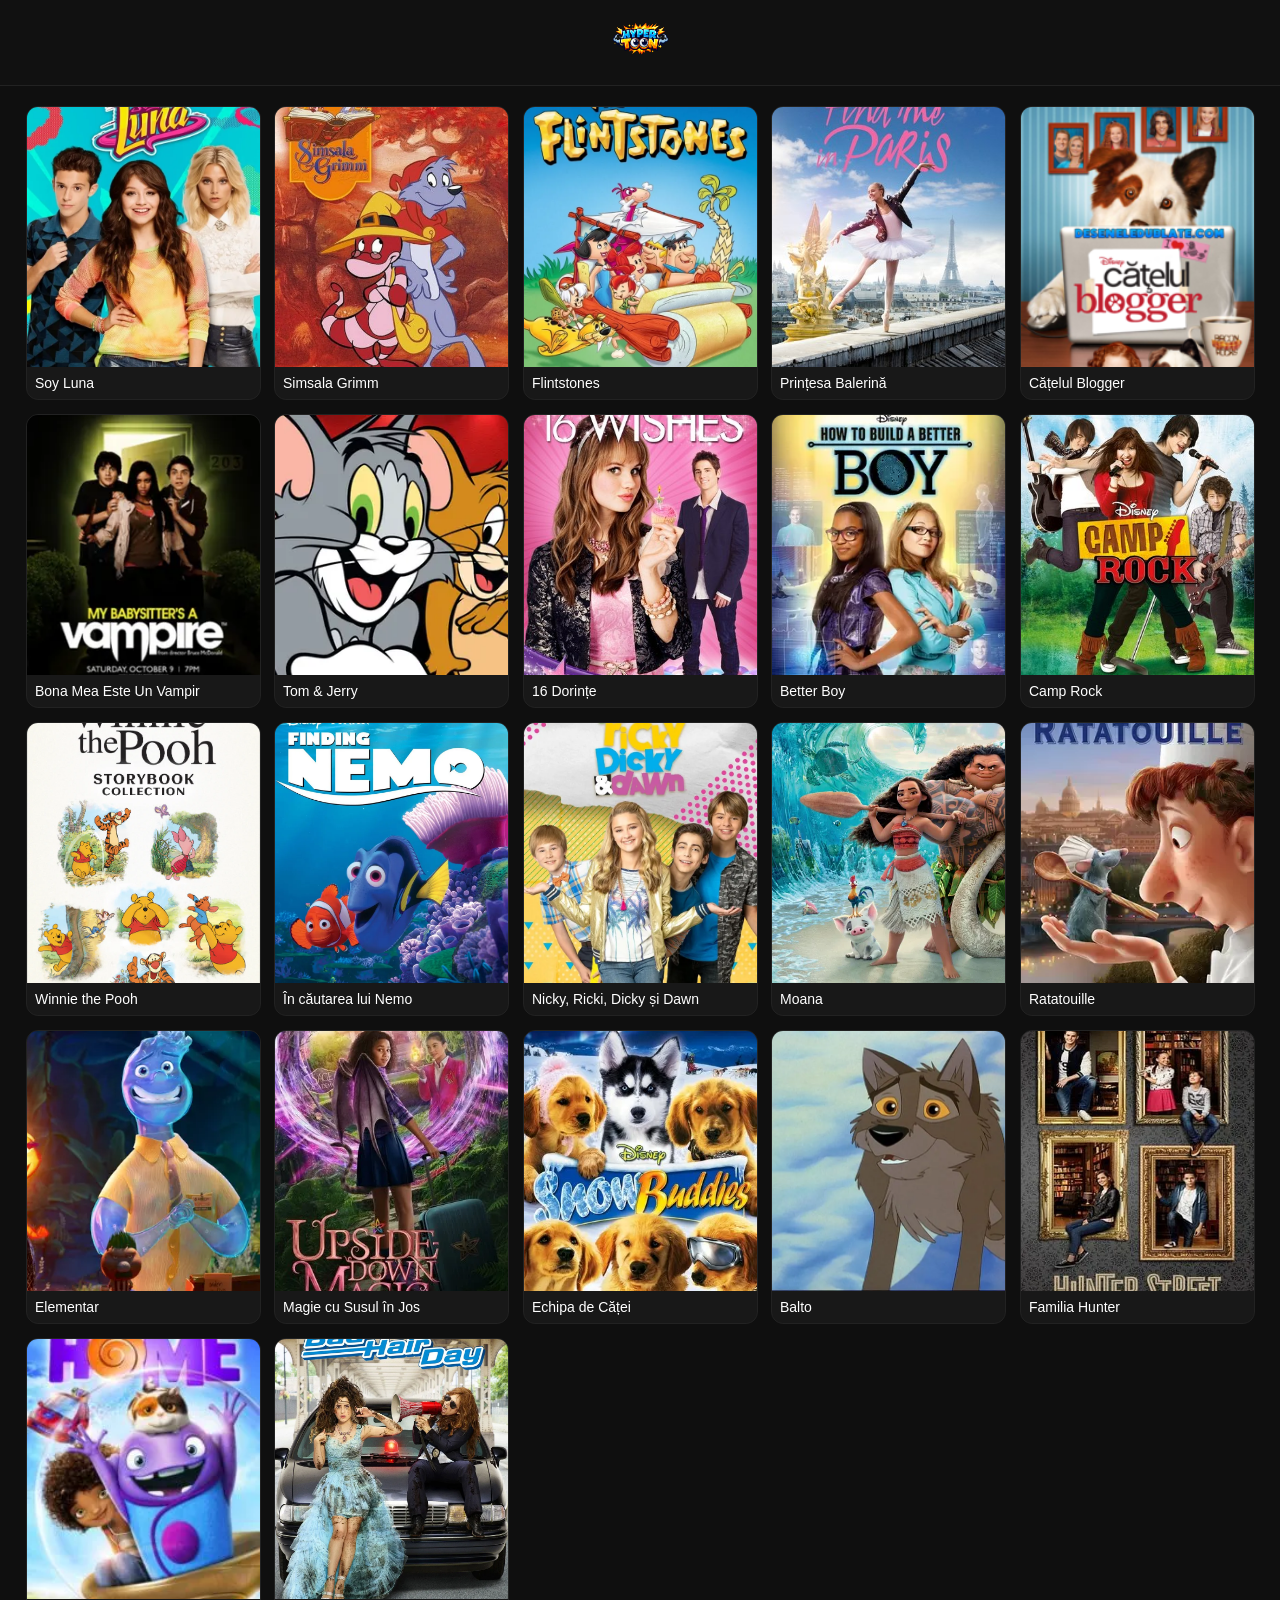
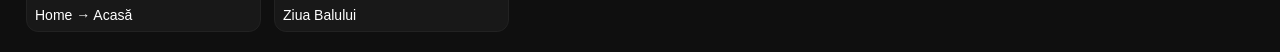
<file: index.html>
<head>
    <link rel="icon" type="image/png" href="logo.png">
<meta charset="UTF-8">
<meta name="viewport" content="width=device-width, initial-scale=1.0">

<title>HYPERTOON</title>

<link rel="icon" href="logo.png">
<link rel="stylesheet" href="style.css">

<link rel="preload" as="image" href="logo.png">
</head>

<body>

<header>
    <img src="logo.png" class="logo" alt="HYPERTOON">
</header>

<main class="content">
<div class="grid" id="grid">

    <div class="card" data-id="soy">
        <img loading="lazy" decoding="async" src="soy.jpg" alt="Soy Luna">
        <div class="card-title">Soy Luna</div>
    </div>

    <div class="card" data-id="simsala">
        <img loading="lazy" decoding="async" src="simsala.jpg" alt="Simsala Grimm">
        <div class="card-title">Simsala Grimm</div>
    </div>

    <div class="card" data-id="flint">
        <img loading="lazy" decoding="async" src="flint.jpg" alt="Flintstones">
        <div class="card-title">Flintstones</div>
    </div>

    <div class="card" data-id="printesa">
        <img loading="lazy" decoding="async" src="printesa.jpg" alt="Prințesa Balerină">
        <div class="card-title">Prințesa Balerină</div>
    </div>

    <div class="card" data-id="catel">
        <img loading="lazy" decoding="async" src="catel.jpg" alt="Cățelul Blogger">
        <div class="card-title">Cățelul Blogger</div>
    </div>

    <div class="card" data-id="bona">
        <img loading="lazy" decoding="async" src="bona.jpg" alt="Bona Mea Este Un Vampir">
        <div class="card-title">Bona Mea Este Un Vampir</div>
    </div>

    <div class="card" data-id="tom">
        <img loading="lazy" decoding="async" src="tom.jpg" alt="Tom și Jerry">
        <div class="card-title">Tom & Jerry</div>
    </div>

    <div class="card" data-id="dorinte">
        <img loading="lazy" decoding="async" src="dorinte.jpg" alt="16 Dorințe">
        <div class="card-title">16 Dorințe</div>
    </div>

    <div class="card" data-id="better">
        <img loading="lazy" decoding="async" src="betterboy.jpg" alt="Better Boy">
        <div class="card-title">Better Boy</div>
    </div>

    <div class="card" data-id="camp">
        <img loading="lazy" decoding="async" src="camprock.jpg" alt="Camp Rock">
        <div class="card-title">Camp Rock</div>
    </div>

    <div class="card" data-id="winniethepooh">
        <img loading="lazy" decoding="async" src="pooh.jpg" alt="Winnie the Pooh">
        <div class="card-title">Winnie the Pooh</div>
    </div>

    <div class="card" data-id="nemo">
        <img loading="lazy" decoding="async" src="nemo.jpg" alt="În căutarea lui Nemo">
        <div class="card-title">În căutarea lui Nemo</div>
    </div>

    <div class="card" data-id="cvadrupleti">
        <img loading="lazy" decoding="async" src="cvadrupleti.jpg" alt="Cvadrupleți">
        <div class="card-title">Nicky, Ricki, Dicky și Dawn</div>
    </div>

    <div class="card" data-id="moana">
        <img loading="lazy" decoding="async" src="moana.jpg" alt="Moana">
        <div class="card-title">Moana</div>
    </div>

    <div class="card" data-id="ratatouile">
        <img loading="lazy" decoding="async" src="ratatouille.jpg" alt="Ratatouille">
        <div class="card-title">Ratatouille</div>
    </div>

    <div class="card" data-id="elementar">
        <img loading="lazy" decoding="async" src="elementar.jpg" alt="Elementar">
        <div class="card-title">Elementar</div>
    </div>

    <div class="card" data-id="magiesusulinjos">
        <img loading="lazy" decoding="async" src="magie.jpg" alt="Magie cu Susul în Jos">
        <div class="card-title">Magie cu Susul în Jos</div>
    </div>

    <div class="card" data-id="echipadecatei">
        <img loading="lazy" decoding="async" src="echipa.jpg" alt="Echipa de Căței">
        <div class="card-title">Echipa de Căței</div>
    </div>

    <div class="card" data-id="balto">
        <img loading="lazy" decoding="async" src="balto.jpg" alt="Balto">
        <div class="card-title">Balto</div>
    </div>

    <div class="card" data-id="hunter">
        <img loading="lazy" decoding="async" src="hunter.jpg" alt="Familia Hunter">
        <div class="card-title">Familia Hunter</div>
    </div>

    <div class="card" data-id="acasa">
        <img loading="lazy" decoding="async" src="acasa.jpg" alt="Acasă">
        <div class="card-title">Home → Acasă</div>
    </div>

    <div class="card" data-id="bal">
        <img loading="lazy" decoding="async" src="bal.jpg" alt="Ziua Balului">
        <div class="card-title">Ziua Balului</div>
    </div>

</div>
</main>

<script>
document.getElementById("grid").addEventListener("click", (e) => {
    const card = e.target.closest(".card");
    if (!card) return;

    const id = card.dataset.id;
    location.href = "player.html?id=" + encodeURIComponent(id);
});
</script>

</body>
</file>
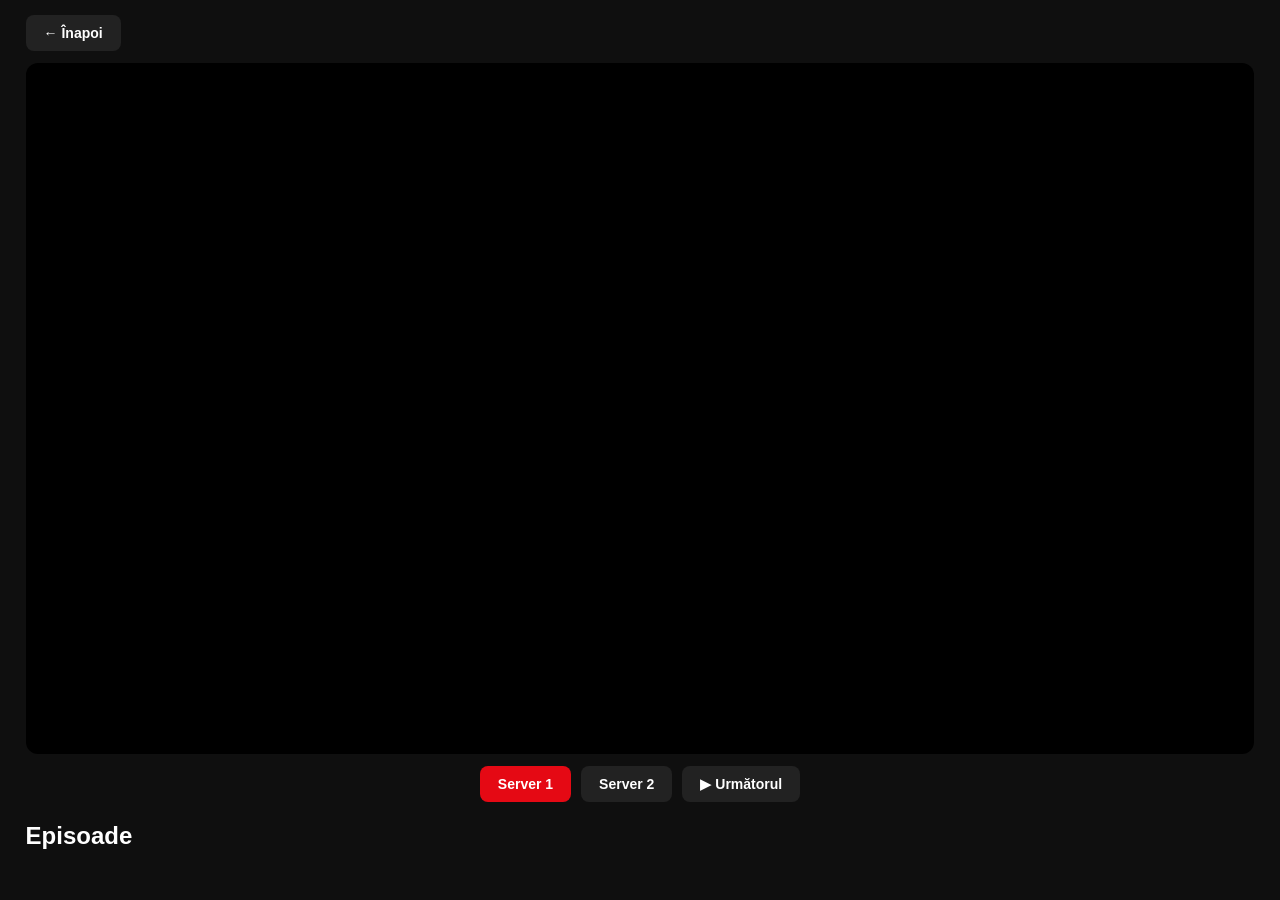
<file: player.html>
<head>
    <link rel="icon" type="image/png" href="logo.png">
<meta charset="UTF-8">
<meta name="viewport" content="width=device-width, initial-scale=1.0">

<title>Player</title>

<link rel="stylesheet" href="style.css">
<meta name="theme-color" content="#0f0f0f">
</head>

<body>

<div class="player-page">

<button class="btn back-btn" onclick="location.href='index.html'">
← Înapoi
</button>

<div class="video-wrapper">
<iframe id="player" allowfullscreen></iframe>
</div>

<div class="controls">
<button class="btn active" onclick="setServer(1)">Server 1</button>
<button class="btn" onclick="setServer(2)">Server 2</button>
<button class="btn" onclick="nextEpisode()">▶ Următorul</button>
</div>

<h2 class="episodes-title">Episoade</h2>
<div class="episodes-grid" id="episodes"></div>

</div>

<script>


const data = {

soy:[
    { s1:"https://rumble.com/embed/v78w068/?pub=4pp93q", s2:"ep1_20260610" },
    { s1:"https://rumble.com/embed/v78vzve/?pub=4pp93q", s2:"ep2_20260610" },
    { s1:"ep3", s2:"ep3" },
    { s1:"https://rumble.com/embed/v78w0b6/?pub=4pp93q", s2:"ep4_20260610" },
    { s1:"https://rumble.com/embed/v78wlae/?pub=4pp93q", s2:"ep5_20260610" },
    { s1:"ep6", s2:"ep6" },

    { s1:"https://rumble.com/embed/v78w1nc/?pub=4pp93q", s2:"ep7_20260610" },
    { s1:"https://rumble.com/embed/v78w2vq/?pub=4pp93q", s2:"ep8_20260610" },
    { s1:"https://rumble.com/embed/v78whla/?pub=4pp93q", s2:"ep9_20260610" },
    { s1:"https://rumble.com/embed/v78wk6i/?pub=4pp93q", s2:"ep_pune10" },

    { s1:"https://rumble.com/embed/v78xy4g/?pub=4pp93q", s2:"ep11_20260611" },
    { s1:"https://rumble.com/embed/v78xyc2/?pub=4pp93q", s2:"ep12_20260611" },
    { s1:"https://rumble.com/embed/v78xyka/?pub=4pp93q", s2:"ep13_20260611" },
    { s1:"https://rumble.com/embed/v78xyte/?pub=4pp93q", s2:"ep14_20260611" },
    { s1:"https://rumble.com/embed/v78ygnm/?pub=4pp93q", s2:"ep15" },
    { s1:"https://rumble.com/embed/v79abna/?pub=4pp93q", s2:"s-01.-e-16-soy-luna-episodul-16.mp-4" },
    { s1:"https://rumble.com/embed/v79abs0/?pub=4pp93q", s2:"s-01.-e-17-soy-luna-episodul-17.mp-4" },
    { s1:"https://rumble.com/embed/v79abxy/?pub=4pp93q", s2:"ep18" },
    { s1:"https://rumble.com/embed/v79ac22/?pub=4pp93q", s2:"ep19" },


],

simsala:[
    { s1:"https://rumble.com/embed/v78y7o0/?pub=4pp93q", s2:"ep1" },
    { s1:"https://rumble.com/embed/v78zs50/?pub=4pp93q", s2:"ep2" },

],

flint:[
    { s1:"https://rumble.com/embed/v78zld0/?pub=4pp93q", s2:"ep1" },
    { s1:"https://rumble.com/embed/v78zldu/?pub=4pp93q", s2:"ep2" },
    { s1:"https://rumble.com/embed/v78zlhc/?pub=4pp93q", s2:"ep3" },
    { s1:"https://rumble.com/embed/v78zlii/?pub=4pp93q", s2:"ep4" },
    { s1:"https://rumble.com/embed/v78zljg/?pub=4pp93q", s2:"ep5" },

],

printesa: [
    { s1:"https://rumble.com/embed/v78y908/?pub=4pp93q", s2:"ep-1-balerina" },
    { s1:"https://rumble.com/embed/v78y9a4/?pub=4pp93q", s2:"ep-2-balerina" },
    { s1:"https://rumble.com/embed/v78y9c4/?pub=4pp93q", s2:"ep-3-balerina" },
    { s1:"https://rumble.com/embed/v78y9ek/?pub=4pp93q", s2:"ep-4_20260611" },
    { s1:"https://rumble.com/embed/v78y9k0/?pub=4pp93q", s2:"ep-5-balerina" },
    { s1:"https://rumble.com/embed/v78y9hc/?pub=4pp93q", s2:"ep-6_20260611_202606" },
    { s1:"https://rumble.com/embed/v78y9q0/?pub=4pp93q", s2:"ep-7-balerina" },
    { s1:"https://rumble.com/embed/v78y9uy/?pub=4pp93q", s2:"ep-8-balerina" },



],

bona: [
        { s1:"https://rumble.com/embed/v78ybw6/?pub=4pp93q", s2:"film_20260611" },


],

tom: [
  { s1:"link", s2:"ep8" },

],

dorinte: [
        { s1:"https://rumble.com/embed/v78ycj6/?pub=4pp93q", s2:"16wishes.mp-4" },


],

better: [
        { s1:"https://ok.ru/videoembed/199940442651?nochat=1", s2:"cumsafacibaiatulperfect.mp4" },


],

winniethepooh: [
        { s1:"https://rumble.com/embed/v78zkos/?pub=4pp93q", s2:"" },
        { s1:"https://rumble.com/embed/v78zrb6/?pub=4pp93q", s2:"" },
],

camp: [
        { s1:"https://rumble.com/embed/v78yh5s/?pub=4pp93q", s2:"" },
        { s1:"https://rumble.com/embed/v78zlx4/?pub=4pp93q", s2:"" },


],

nemo: [
        { s1:"https://rumble.com/embed/v78zmoc/?pub=4pp93q", s2:"" },


],

cvadrupleti: [
        { s1:"https://rumble.com/embed/v78zqkc/?pub=4pp93q", s2:"" },
        { s1:"https://rumble.com/embed/v78zqmu/?pub=4pp93q", s2:"" },
        { s1:"https://rumble.com/embed/v78zqpo/?pub=4pp93q", s2:"" },
        { s1:"https://rumble.com/embed/v78zqz4/?pub=4pp93q", s2:"" },
        { s1:"https://rumble.com/embed/v78zr1i/?pub=4pp93q", s2:"" },
        { s1:"https://rumble.com/embed/v78zr3w/?pub=4pp93q", s2:"" },
        { s1:"https://rumble.com/embed/v78zrpw/?pub=4pp93q", s2:"" },
        { s1:"https://rumble.com/embed/v78zrt8/?pub=4pp93q", s2:"" },
        { s1:"https://rumble.com/embed/v78zrvy/?pub=4pp93q", s2:"" },
        { s1:"https://rumble.com/embed/v78zs20/?pub=4pp93q", s2:"" },
       
],

ratatouile: [
    { s1:"https://rumble.com/embed/v79a5oe/?pub=4pp93q", s2:"" },


],

moana: [
        { s1:"https://rumble.com/embed/v79a6r6/?pub=4pp93q", s2:"" },
        { s1:"https://rumble.com/embed/v79a6vw/?pub=4pp93q", s2:"" },



],

elementar: [
        { s1:"https://rumble.com/embed/v79a6e2/?pub=4pp93q", s2:"" },



],

magiesusulinjos: [
        { s1:"https://rumble.com/embed/v79a67a/?pub=4pp93q", s2:"" },



],

echipadecatei: [
        { s1:"https://rumble.com/embed/v79a6h4/?pub=4pp93q", s2:"" },



],

balto: [
        { s1:"https://rumble.com/embed/v79dn8g/?pub=4pp93q", s2:"" },
        { s1:"https://rumble.com/embed/v79dndu/?pub=4pp93q", s2:"" },
        { s1:"https://rumble.com/embed/v79dnqc/?pub=4pp93q", s2:"" },



],

hunter: [
        { s1:"https://rumble.com/embed/v79dm0a/?pub=4pp93q", s2:"" },
        { s1:"https://rumble.com/embed/v79dm1m/?pub=4pp93q", s2:"" },
        { s1:"https://rumble.com/embed/v79dm3s/?pub=4pp93q", s2:"" },
        { s1:"https://rumble.com/embed/v79dm56/?pub=4pp93q", s2:"" },
        { s1:"https://rumble.com/embed/v79dm80/?pub=4pp93q", s2:"" },
        { s1:"https://rumble.com/embed/v79dm8s/?pub=4pp93q", s2:"" },
        { s1:"https://rumble.com/embed/v79dm9s/?pub=4pp93q", s2:"" },
        { s1:"https://rumble.com/embed/v79dmbe/?pub=4pp93q", s2:"" },
        { s1:"https://rumble.com/embed/v79dmca/?pub=4pp93q", s2:"" },
        { s1:"https://rumble.com/embed/v79dmda/?pub=4pp93q", s2:"" },
        { s1:"https://rumble.com/embed/v79dmvq/?pub=4pp93q", s2:"" },
        { s1:"https://rumble.com/embed/v79dmwg/?pub=4pp93q", s2:"" },
        { s1:"https://rumble.com/embed/v79dmx6/?pub=4pp93q", s2:"" },
        { s1:"https://rumble.com/embed/v79dmy2/?pub=4pp93q", s2:"" },
        { s1:"https://rumble.com/embed/v79dmz2/?pub=4pp93q", s2:"" },



],

bal: [
        { s1:"https://rumble.com/embed/v79e0b4/?pub=4pp93q", s2:"" },



],

acasa: [
        { s1:"https://rumble.com/embed/v79dp64/?pub=4pp93q", s2:"" },



],
    
catel:[
    { s1:"https://rumble.com/embed/v78y6f0/?pub=4pp93q", s2:"catelul-blogger-sezonul-1-episodul-1-online-in-romana" },
    { s1:"https://rumble.com/embed/v78y6jg/?pub=4pp93q", s2:"catelul-blogger-sezonul-1-episodul-2-online-in-romana" },
    { s1:"https://rumble.com/embed/v78y6oq/?pub=4pp93q", s2:"catelul-blogger-sezonul-1-episodul-3-online-in-romana" },
    { s1:"https://rumble.com/embed/v78y6u2/?pub=4pp93q", s2:"catelul-blogger-sezonul-1-episodul-4-online-in-romana" },
    { s1:"https://rumble.com/embed/v78y6w8/?pub=4pp93q", s2:"catelul-blogger-sezonul-1-episodul-5-online-in-romana" },
    { s1:"https://rumble.com/embed/v78y72i/?pub=4pp93q", s2:"catelul-blogger-sezonul-1-episodul-6-online-in-romana" },
    { s1:"https://rumble.com/embed/v78y798/?pub=4pp93q", s2:"catelul-blogger-sezonul-1-episodul-7-online-in-romana" },
    { s1:"https://rumble.com/embed/v78y7j2/?pub=4pp93q", s2:"catelul-blogger-sezonul-1-episodul-8-online-in-romana" },


]

};



const params = new URLSearchParams(location.search);
const id = params.get("id");

const episodes = data[id] || [];

const player = document.getElementById("player");
const grid = document.getElementById("episodes");

let current = 0;
let server = 1;


const key = "resume_" + id;


function getUrl(ep){
 return server === 1 ? ep.s1 : ep.s2;
}


function saveProgress(){
 localStorage.setItem(key, JSON.stringify({
  index: current
 }));
}


function loadEpisode(index){

 if(!episodes[index]) return;

 current = index;

 const url = getUrl(episodes[index]);

 player.src = url;

 updateActive();
 preloadNext(index);

 saveProgress();
}


function updateActive(){
 document.querySelectorAll(".episode").forEach((b,i)=>{
  b.classList.toggle("active", i === current);
 });
}


function preloadNext(index){
 const next = episodes[index + 1];
 if(!next) return;

 const img = new Image();
 img.src = next.s1;
}


function setServer(s){
 server = s;

 document.querySelectorAll(".controls .btn").forEach((b,i)=>{
  if(i < 2) b.classList.toggle("active", i === s-1);
 });

 loadEpisode(current);
}


function nextEpisode(){
 if(current < episodes.length - 1){
  loadEpisode(current + 1);
 }
}


function generateEpisodes(){

 const frag = document.createDocumentFragment();

 episodes.forEach((_,i)=>{
  const btn = document.createElement("button");
  btn.className = "episode";
  btn.textContent = "EP " + (i+1);
  btn.onclick = ()=>loadEpisode(i);
  frag.appendChild(btn);
 });

 grid.appendChild(frag);
}


generateEpisodes();


const saved = localStorage.getItem(key);

if(saved){
 const data = JSON.parse(saved);

 if(episodes[data.index]){
  loadEpisode(data.index);
 } else {
  loadEpisode(0);
 }
} else {
 loadEpisode(0);
}

</script>

</body>
</file>
<file: style.css>
*{
margin:0;
padding:0;
box-sizing:border-box;
font-family:Arial,Helvetica,sans-serif;
}

html{
scroll-behavior:smooth;
}

body{
background:#0f0f0f;
color:#fff;
min-height:100vh;
overflow-x:hidden;
}


header{
position:sticky;
top:0;
z-index:100;
background:#111;
border-bottom:1px solid #222;
padding:10px;
text-align:center;
}

.logo{
height:65px;
width:auto;
display:block;
margin:auto;
}



.content{
width:96%;
max-width:1900px;
margin:auto;
padding:20px 0;
}

.grid{
display:grid;
grid-template-columns:repeat(auto-fill,minmax(200px,1fr));
gap:14px;
}

.card{
background:#181818;
border-radius:12px;
overflow:hidden;
cursor:pointer;
border:1px solid #222;
transform:translateZ(0);
will-change:transform;
transition:transform .15s ease, background .15s ease;
}

.card:active{
transform:scale(0.98);
}

.card img{
    width:100%;
    height: 260px;
    object-fit: cover;
    display: block;
}

.card-title{
  padding:8px;
  font-size:14px;
}

.player-page{
width:96%;
max-width:1900px;
margin:auto;
padding:15px 0;
}

.video-wrapper{
position:relative;
width:100%;
padding-top:56.25%;
background:#000;
border-radius:12px;
overflow:hidden;
}

.video-wrapper iframe{
position:absolute;
inset:0;
width:100%;
height:100%;
border:none;
}


.controls{
display:flex;
justify-content:center;
gap:10px;
flex-wrap:wrap;
margin-top:12px;
}

.btn{
border:none;
background:#222;
color:white;
padding:10px 18px;
border-radius:8px;
cursor:pointer;
font-size:14px;
font-weight:600;
transition:background .15s ease;
}

.btn:active{
transform:scale(0.97);
}

.btn.active{
background:#e50914;
}


.episodes-title{
margin-top:20px;
margin-bottom:12px;
font-size:24px;
font-weight:700;
}

.episodes-grid{
display:grid;
grid-template-columns:repeat(auto-fill,minmax(80px,1fr));
gap:8px;
}

.episode{
border:none;
background:#222;
color:white;
padding:12px 8px;
border-radius:8px;
cursor:pointer;
font-weight:700;
font-size:14px;
transition:background .15s ease;
}

.episode.active{
background:#e50914;
}


.back-btn{
margin-bottom:12px;
}


@media(min-width:1600px){

.grid{
grid-template-columns:repeat(auto-fill,minmax(240px,1fr));
}

.card-title{
font-size:20px;
}

.episode{
font-size:16px;
}
}

@media(max-width:700px){

.grid{
grid-template-columns:repeat(2,1fr);
}

.episodes-grid{
grid-template-columns:repeat(4,1fr);
}
}
</file>
